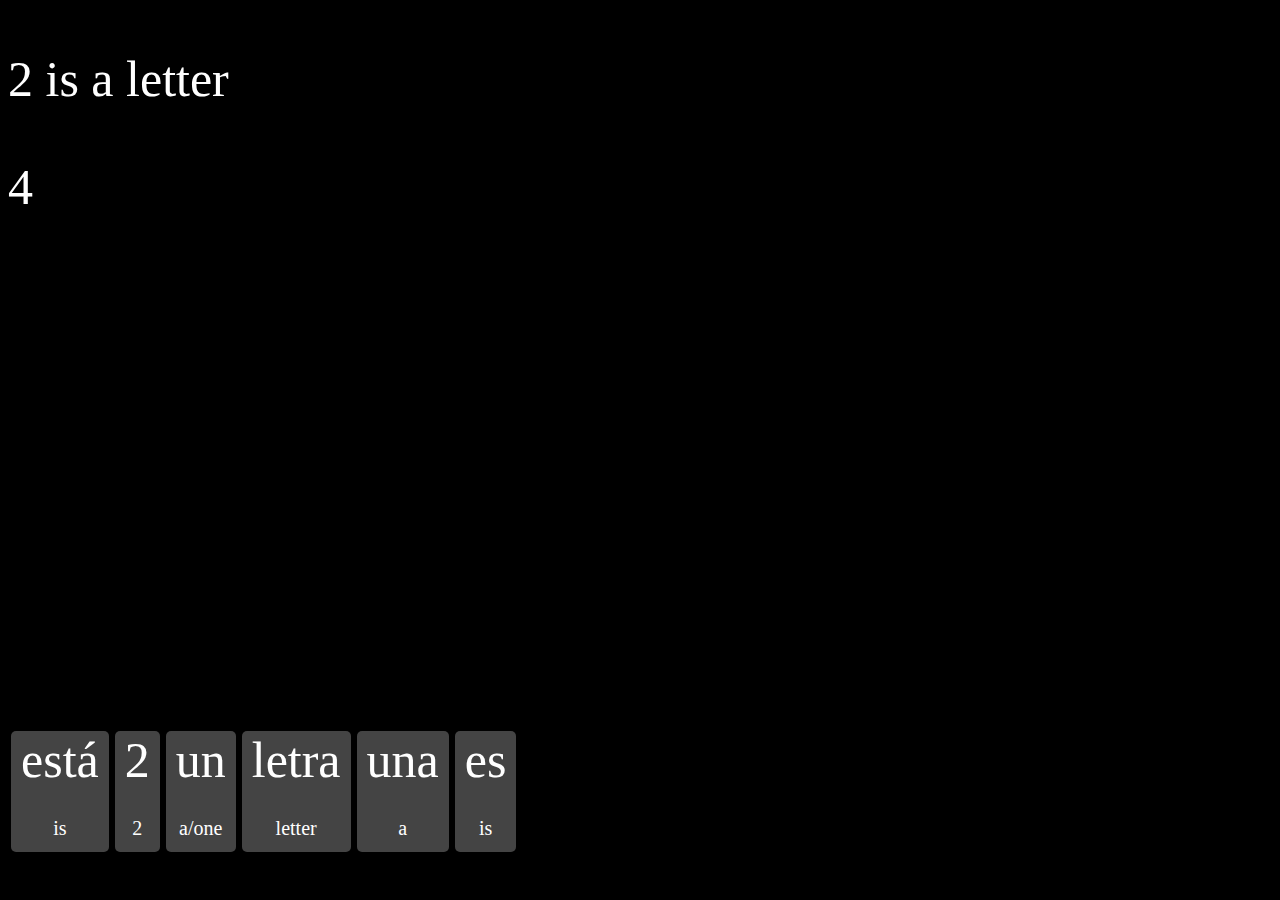
<file: onefifthtime/spring-2023/index.html>
<!DOCTYPE html>
<html>
  <head>
    <title>My 20% Time Activity</title>
    <link href="./style.css" rel="stylesheet" />
  </head>
  <body>
    <p id="english-text"></p>
    <div id="words-in-order">
      <p id="count-hint">4</p>
    </div>
    <div id="random-words"></div>
    <script src="./script.js"></script>
  </body>
</html>
</file>
<file: onefifthtime/spring-2023/style.css>
*
{
  color: white;
}

body
{
  background-color: black;
}

p
{
  font: 50px "Verdana";
}

div div
{
  background-color: #444;
  display: inline-block;
  margin: 3px;
  font: 50px "Verdana";
  border-radius: 5px;
  padding-left: 10px;
  padding-right: 10px;
  padding-bottom: 5px;
  text-align: center;
}

#random-words
{
  position: absolute;
  bottom: 5%;
}
</file>
